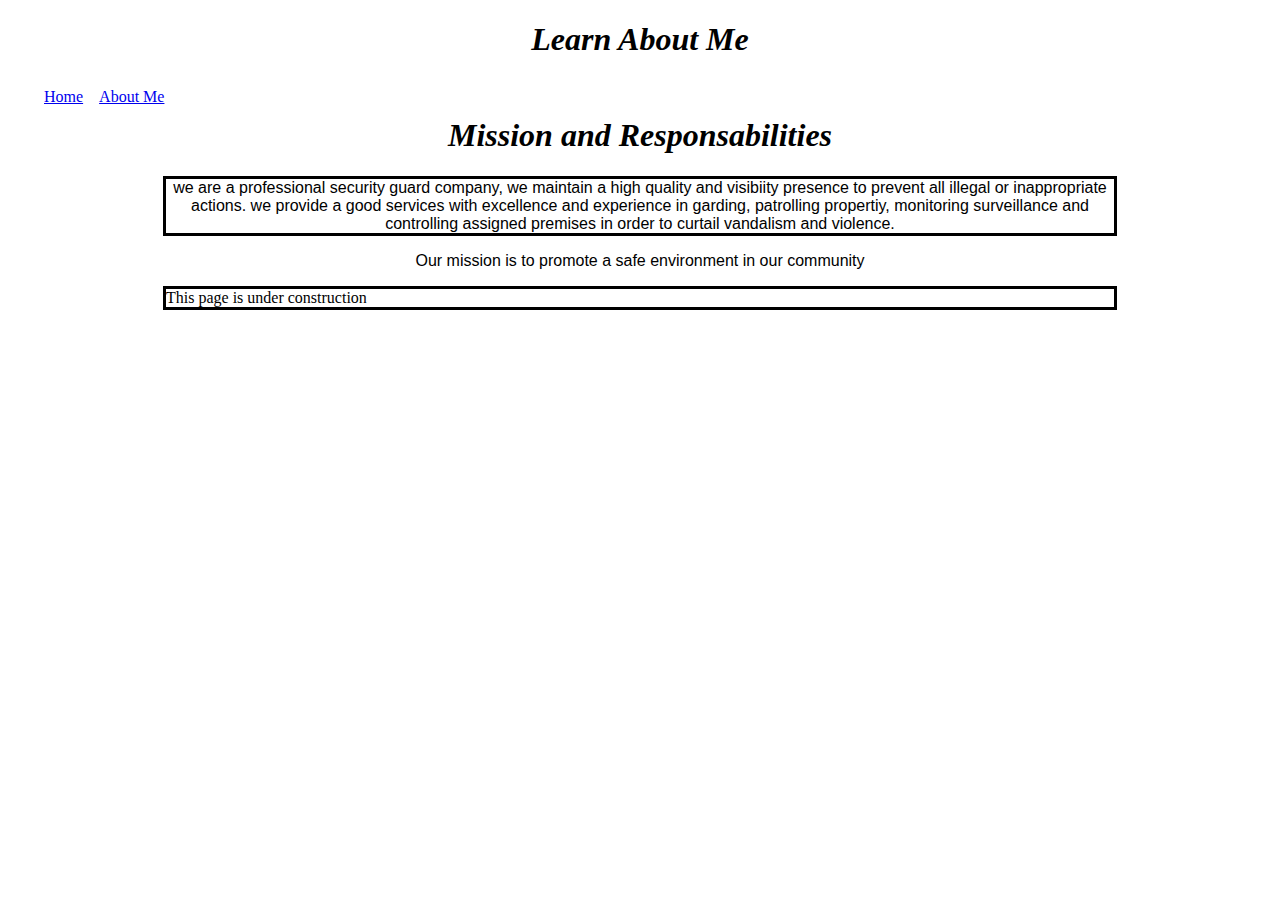
<file: aboutme.html>
<!DOCTYPE html>
<html lang="en" dir="ltr">
  <head>
    <meta charset="utf-8">
    <title>About Me</title>
    <link rel="stylesheet" type="text/css" href="styles/stylessheet.css"
  </head>
  <body class="aboutme">
    <h1>Learn About Me</h1>
    <ul>
      <li><a href="index.html">Home</a></li>
      <li><a href="aboutme.html">About Me</a></li>
    </ul>
    <h1>Mission and Responsabilities </h1>
    <p id="mission"> we are a professional security guard company, we maintain a high quality and visibiity presence
    to prevent all illegal or inappropriate actions. we provide a good services with excellence and experience
  in garding, patrolling propertiy, monitoring surveillance and controlling assigned premises in order to curtail vandalism
 and violence. </p>
 <p>Our mission is to promote a safe environment in our community
 </P>
  <footer>This page is under construction</footer>
  </body>
</html>
</file>
<file: styles/stylessheet.css>
}
.aboutme {
  background-color: aqua;
}
.flex-container {
  display: flex;
  flex-direction: row;
  flex-wrap: wrap;
  }
  .box {
    width: 100%;
    height: auto;
    border: 2px solid orange;
  }
  .container2 {
    display: flex;
    flex-direction: row;
    }
h1 {
  text-align: center;
  font-style: italic;
}
h2 {
  text-align: center;
  font-style: italic;
}
h3 {
  text-align: center;
  font-style: italic;
}
p {
  text-align: center;
  font-family: sans-serif;
}
ul {
  list-style-type: none;
  margin: 20px;
  padding: 8px;
}
li {
  float: left;
}
li a {
  padding: 8px;
}
img {
  border: solid 3px;
  display: block;
  margin-left: auto;
  margin-right: auto;
  width: 50%;
}
video {
  border: solid 3px;
  display: block;
  margin-left: auto;
  margin-right: auto;
  width: 50%;
}
#mission {
  border: solid 3px;
  display: block;
  margin-left: auto;
  margin-right: auto;
  width: 75%;
}
footer {
  border: solid 3px;
  display: block;
  margin-left: auto;
  margin-right: auto;
  width: 75%;
  margin-top: 10px;
}
</file>
